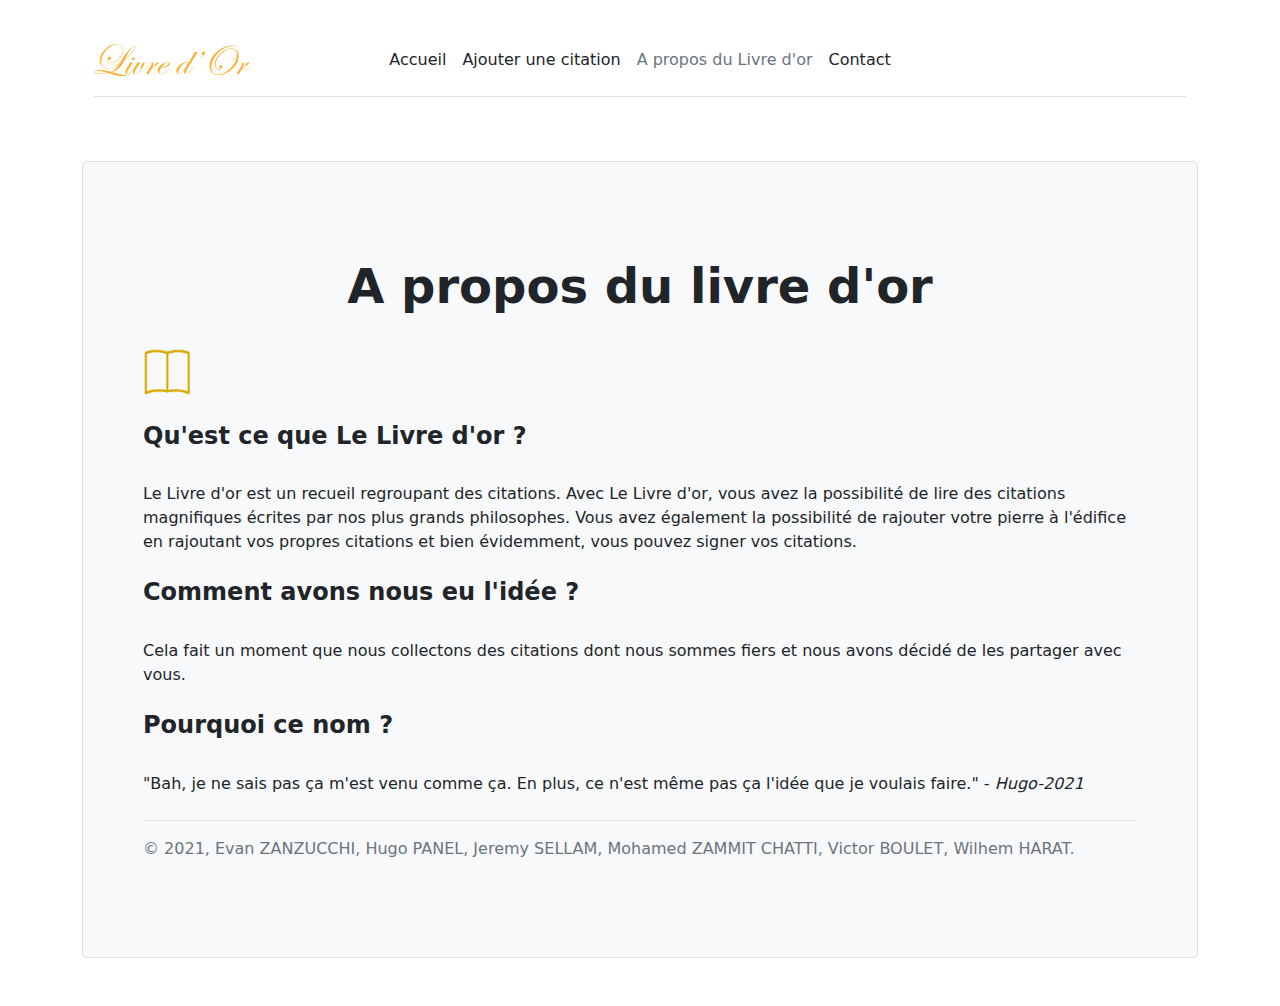
<file: about.html>
<!doctype html>
<html lang="en">
<head>
    <meta charset="utf-8">
    <meta name="viewport" content="width=device-width, initial-scale=1">
    <meta name="author" content="Evan ZANZUCCHI, Hugo PANEL, Jeremy SELLAM, Mohamed ZAMMIT CHATTI, Victor BOULET, Wilhem HARAT">
    <title>Le Livre d'Or - Recueil de citations</title>

    <!-- Bootstrap core CSS -->
    <link href="assets/dist/css/bootstrap.min.css" rel="stylesheet">
    <!-- Custom CSS -->
    <link rel="stylesheet" href="global.css">

    <style>
        .bd-placeholder-img {
            font-size: 1.125rem;
            text-anchor: middle;
            -webkit-user-select: none;
            -moz-user-select: none;
            user-select: none;
        }

        @media (min-width: 768px) {
            .bd-placeholder-img-lg {
                font-size: 3.5rem;
            }
        }
    </style>


</head>
<body>
<svg xmlns="http://www.w3.org/2000/svg" style="display: none;">
    <symbol id="bootstrap" viewBox="0 0 118 94">
        <title>Bootstrap</title>
        <path fill-rule="evenodd" clip-rule="evenodd" d="M24.509 0c-6.733 0-11.715 5.893-11.492 12.284.214 6.14-.064 14.092-2.066 20.577C8.943 39.365 5.547 43.485 0 44.014v5.972c5.547.529 8.943 4.649 10.951 11.153 2.002 6.485 2.28 14.437 2.066 20.577C12.794 88.106 17.776 94 24.51 94H93.5c6.733 0 11.714-5.893 11.491-12.284-.214-6.14.064-14.092 2.066-20.577 2.009-6.504 5.396-10.624 10.943-11.153v-5.972c-5.547-.529-8.934-4.649-10.943-11.153-2.002-6.484-2.28-14.437-2.066-20.577C105.214 5.894 100.233 0 93.5 0H24.508zM80 57.863C80 66.663 73.436 72 62.543 72H44a2 2 0 01-2-2V24a2 2 0 012-2h18.437c9.083 0 15.044 4.92 15.044 12.474 0 5.302-4.01 10.049-9.119 10.88v.277C75.317 46.394 80 51.21 80 57.863zM60.521 28.34H49.948v14.934h8.905c6.884 0 10.68-2.772 10.68-7.727 0-4.643-3.264-7.207-9.012-7.207zM49.948 49.2v16.458H60.91c7.167 0 10.964-2.876 10.964-8.281 0-5.406-3.903-8.178-11.425-8.178H49.948z"></path>
    </symbol>
</svg>

<main>
    <div class="container py-4">
        <header class="pb-3 mb-4">
            <div class="container">
                <header class="d-flex flex-wrap align-items-center justify-content-center justify-content-md-between py-3 mb-4 border-bottom">
                    <a href="/" class="d-flex align-items-center col-md-3 mb-2 mb-md-0 text-dark text-decoration-none">
<!--                        <svg class="bi me-2" width="40" height="32" role="img" aria-label="Bootstrap"><use xlink:href="#bootstrap"/></svg>-->
                        <img src="assets/brand/livredor-logo-gold.svg" alt="" style="max-height: 32px;">
                    </a>

                    <ul class="nav col-12 col-md-auto mb-2 justify-content-center mb-md-0">
                        <li><a href= "index.php" class="nav-link px-2 link-dark">Accueil</a></li>
                        <li><a href="add.php" class="nav-link px-2 link-dark">Ajouter une citation</a></li>
                        <li><a href="about.html" class="nav-link px-2 link-secondary">A propos du Livre d'or</a></li>
                        <li><a href="contact.html" class="nav-link px-2 link-dark">Contact</a></li>
                    </ul>

                    <div class="col-md-3 text-end">
<!--                        <button type="button" class="btn btn-outline-primary me-2">Login</button>-->
<!--                        <button type="button" class="btn btn-primary">Sign-up</button>-->
                    </div>
                </header>
            </div>
        </header>

        <div class="p-5 mb-4 bg-light border rounded-3">
            <div class="container-fluid py-5">

                <h1 class="display-5 fw-bold"><CENTER>A propos du livre d'or</h1>
                <br><img src="Livre d'or.png" width="50" height="50"<BLOCKOUT><br><br><h4><strong>Qu'est ce que Le Livre d'or ?</strong></h4>
                    <br>Le Livre d'or est un recueil regroupant des citations. Avec Le Livre d'or, vous avez la possibilité de lire des citations magnifiques écrites par nos plus grands philosophes. Vous avez également la possibilité de rajouter votre pierre à l'édifice en rajoutant vos propres citations et bien évidemment, vous pouvez signer vos citations.
                    <br><br><h4><strong> Comment avons nous eu l'idée ?</strong></h4>
                    <br>Cela fait un moment que nous collectons des citations dont nous sommes fiers et nous avons décidé de les partager avec vous.
                    <br><br><h4><strong> Pourquoi ce nom ?</strong></h4>
                    <br>"Bah, je ne sais pas ça m'est venu comme ça. En plus, ce n'est même pas ça l'idée que je voulais faire." - <i>Hugo-2021</i>
                    
<!--                <p class="col-md-8 fs-4">Bienvenue sur le site du Livre d'Or ! Parcourez une réel <i>mine d'or</i> de citations toutes plus inspirantes les unes que les autres ! Surprise ! Vous pouvez même ajouter vos propres citations à la base de données !</p>
                <button class="btn btn-primary btn-lg" type="button">Ajouter une citation</button>
            </div>
        </div>

        <div class="card card-quote">
            <div class="card-header">
                La citation du jour
            </div>
            <div class="card-body">
                <blockquote class="blockquote mb-0">
                    <p>L'or c'est précieux.</p>
                    <footer class="blockquote-footer">Wilhem, 2021</footer>
                </blockquote>
            </div>
        </div>-->

<!--        <div class="row align-items-md-stretch">-->
<!--            <div class="col-md-6">-->
<!--                <div class="h-100 p-5 text-white bg-dark rounded-3">-->
<!--                    <h2>Change the background</h2>-->
<!--                    <p>Swap the background-color utility and add a `.text-*` color utility to mix up the jumbotron look. Then, mix and match with additional component themes and more.</p>-->
<!--                    <button class="btn btn-outline-light" type="button">Example button</button>-->
<!--                </div>-->
<!--            </div>-->
<!--            <div class="col-md-6">-->
<!--                <div class="h-100 p-5 bg-light border rounded-3">-->
<!--                    <h2>Add borders</h2>-->
<!--                    <p>Or, keep it light and add a border for some added definition to the boundaries of your content. Be sure to look under the hood at the source HTML here as we've adjusted the alignment and sizing of both column's content for equal-height.</p>-->
<!--                    <button class="btn btn-outline-secondary" type="button">Example button</button>-->
<!--                </div>-->
<!--            </div>-->
<!--        </div>-->

        <footer class="pt-3 mt-4 text-muted border-top">
            &copy; 2021, Evan ZANZUCCHI, Hugo PANEL, Jeremy SELLAM, Mohamed ZAMMIT CHATTI, Victor BOULET, Wilhem HARAT.
        </footer>
    </div>
</main>



</body>
</html>
</file>
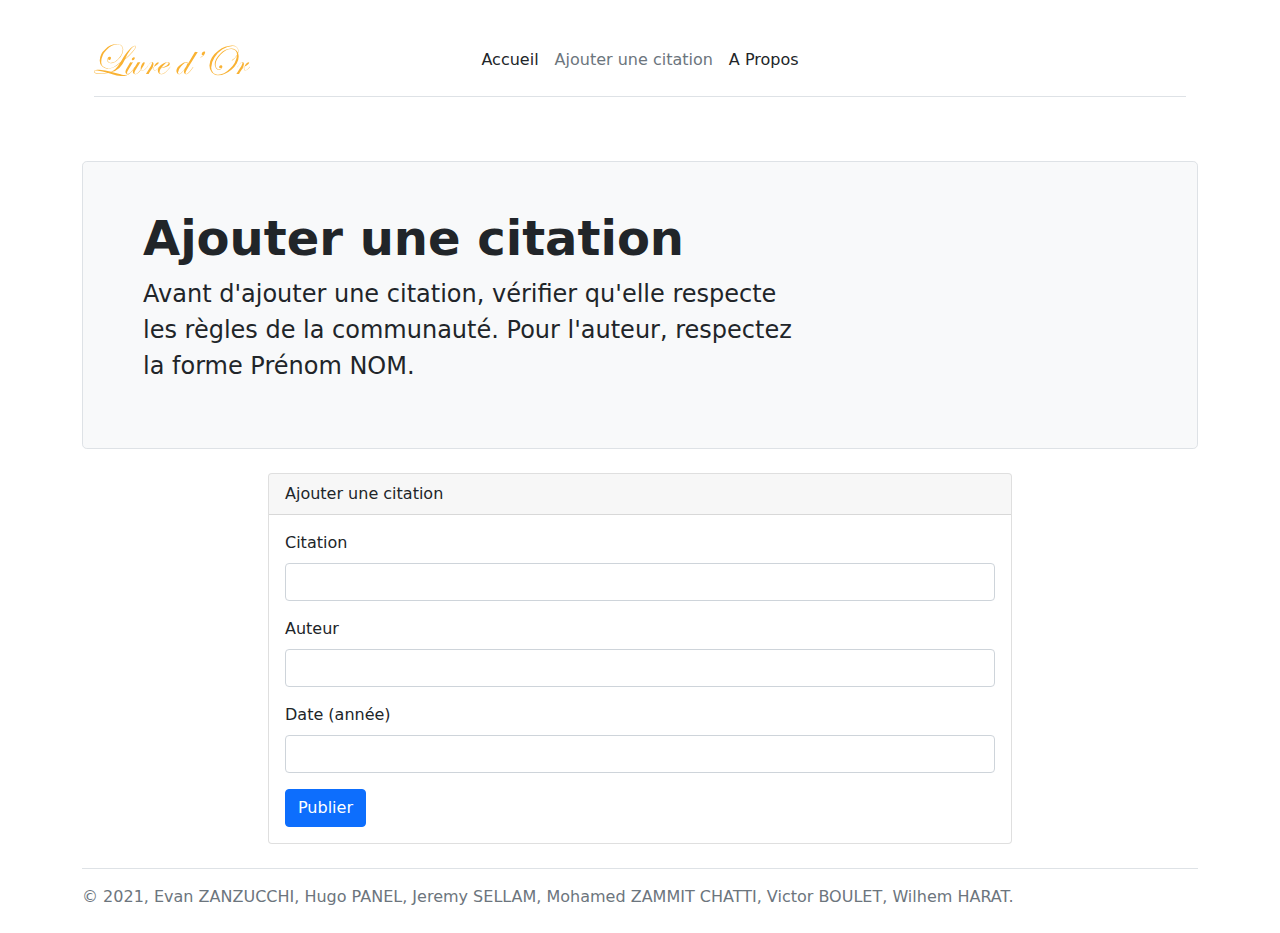
<file: add.html>
<!doctype html>
<html lang="en">
<head>
    <meta charset="utf-8">
    <meta name="viewport" content="width=device-width, initial-scale=1">
    <meta name="author" content="Evan ZANZUCCHI, Hugo PANEL, Jeremy SELLAM, Mohamed ZAMMIT CHATTI, Victor BOULET, Wilhem HARAT">
    <title>Le Livre d'Or - Recueil de citations</title>

    <!-- Bootstrap core CSS -->
    <link href="assets/dist/css/bootstrap.min.css" rel="stylesheet">
    <!-- Custom CSS -->
    <link rel="stylesheet" href="global.css">

    <style>
        .bd-placeholder-img {
            font-size: 1.125rem;
            text-anchor: middle;
            -webkit-user-select: none;
            -moz-user-select: none;
            user-select: none;
        }

        @media (min-width: 768px) {
            .bd-placeholder-img-lg {
                font-size: 3.5rem;
            }
        }
    </style>


</head>
<body>

<main>
    <div class="container py-4">
        <header class="pb-3 mb-4">
            <div class="container">
                <header class="d-flex flex-wrap align-items-center justify-content-center justify-content-md-between py-3 mb-4 border-bottom">
                    <a href="/" class="d-flex align-items-center col-md-3 mb-2 mb-md-0 text-dark text-decoration-none">
<!--                        <svg class="bi me-2" width="40" height="32" role="img" aria-label="Bootstrap"><use xlink:href="#bootstrap"/></svg>-->
                        <img src="assets/brand/livredor-logo-gold.svg" alt="" style="max-height: 32px;">
                    </a>

                    <ul class="nav col-12 col-md-auto mb-2 justify-content-center mb-md-0">
                        <li><a href="index.html" class="nav-link px-2 link-dark">Accueil</a></li>
                        <li><a href="#" class="nav-link px-2 link-secondary">Ajouter une citation</a></li>
                        <li><a href="about.html" class="nav-link px-2 link-dark">A Propos</a></li>
                    </ul>

                    <div class="col-md-3 text-end">
<!--                        <button type="button" class="btn btn-outline-primary me-2">Login</button>-->
<!--                        <button type="button" class="btn btn-primary">Sign-up</button>-->
                    </div>
                </header>
            </div>
        </header>

        <div class="p-5 mb-4 bg-light border rounded-3">
            <div class="container-fluid">
                <h1 class="display-5 fw-bold">Ajouter une citation</h1>
                <p class="col-md-8 fs-4">Avant d'ajouter une citation, vérifier qu'elle respecte les règles de la communauté. Pour l'auteur, respectez la forme Prénom NOM.</p>
            </div>
        </div>

        <div class="card col-lg-8" style="margin: auto;">
            <div class="card-header">
                Ajouter une citation
            </div>
            <div class="card-body">
                <form>
                    <div class="mb-3">
                        <label for="inputQuote" class="form-label">Citation</label>
                        <input type="text" class="form-control" id="inputQuote">
                    </div>
                    <div class="mb-3">
                        <label for="inputAuthor" class="form-label">Auteur</label>
                        <input type="text" class="form-control" id="inputAuthor">
                    </div>
                    <div class="mb-3">
                        <label for="inputYear" class="form-label">Date (année)</label>
                        <input type="number" class="form-control" id="inputYear">
                    </div>
                    <button type="submit" class="btn btn-primary">Publier</button>
                </form>
            </div>
        </div>

        <footer class="pt-3 mt-4 text-muted border-top">
            &copy; 2021, Evan ZANZUCCHI, Hugo PANEL, Jeremy SELLAM, Mohamed ZAMMIT CHATTI, Victor BOULET, Wilhem HARAT.
        </footer>
    </div>
</main>
</body>
</html>
</file>
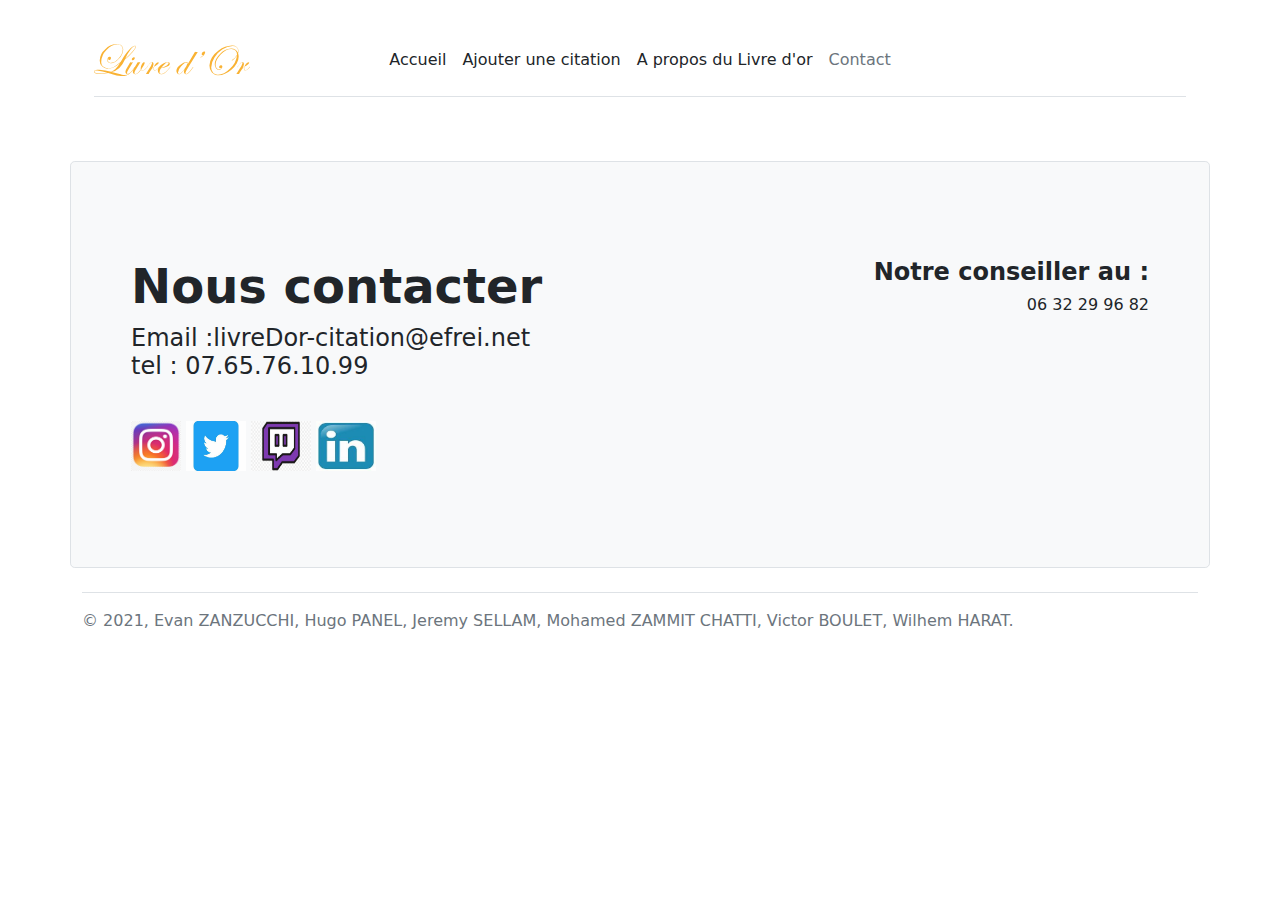
<file: contact.html>
<!doctype html>
<html lang="en">
<head>
    <meta charset="utf-8">
    <meta name="viewport" content="width=device-width, initial-scale=1">
    <meta name="author" content="Evan ZANZUCCHI, Hugo PANEL, Jeremy SELLAM, Mohamed ZAMMIT CHATTI, Victor BOULET, Wilhem HARAT">
    <title>Le Livre d'Or - Recueil de citations</title>

    <!-- Bootstrap core CSS -->
    <link href="assets/dist/css/bootstrap.min.css" rel="stylesheet">
    <!-- Custom CSS -->
    <link rel="stylesheet" href="global.css">

    <style>
        .bd-placeholder-img {
            font-size: 1.125rem;
            text-anchor: middle;
            -webkit-user-select: none;
            -moz-user-select: none;
            user-select: none;
        }

        @media (min-width: 768px) {
            .bd-placeholder-img-lg {
                font-size: 3.5rem;
            }
        }
    </style>


</head>
<body>
<svg xmlns="http://www.w3.org/2000/svg" style="display: none;">
    <symbol id="bootstrap" viewBox="0 0 118 94">
        <title>Bootstrap</title>
        <path fill-rule="evenodd" clip-rule="evenodd" d="M24.509 0c-6.733 0-11.715 5.893-11.492 12.284.214 6.14-.064 14.092-2.066 20.577C8.943 39.365 5.547 43.485 0 44.014v5.972c5.547.529 8.943 4.649 10.951 11.153 2.002 6.485 2.28 14.437 2.066 20.577C12.794 88.106 17.776 94 24.51 94H93.5c6.733 0 11.714-5.893 11.491-12.284-.214-6.14.064-14.092 2.066-20.577 2.009-6.504 5.396-10.624 10.943-11.153v-5.972c-5.547-.529-8.934-4.649-10.943-11.153-2.002-6.484-2.28-14.437-2.066-20.577C105.214 5.894 100.233 0 93.5 0H24.508zM80 57.863C80 66.663 73.436 72 62.543 72H44a2 2 0 01-2-2V24a2 2 0 012-2h18.437c9.083 0 15.044 4.92 15.044 12.474 0 5.302-4.01 10.049-9.119 10.88v.277C75.317 46.394 80 51.21 80 57.863zM60.521 28.34H49.948v14.934h8.905c6.884 0 10.68-2.772 10.68-7.727 0-4.643-3.264-7.207-9.012-7.207zM49.948 49.2v16.458H60.91c7.167 0 10.964-2.876 10.964-8.281 0-5.406-3.903-8.178-11.425-8.178H49.948z"></path>
    </symbol>
</svg>

<main>
    <div class="container py-4">
        <header class="pb-3 mb-4">
            <div class="container">
                <header class="d-flex flex-wrap align-items-center justify-content-center justify-content-md-between py-3 mb-4 border-bottom">
                    <a href="/" class="d-flex align-items-center col-md-3 mb-2 mb-md-0 text-dark text-decoration-none">
<!--                        <svg class="bi me-2" width="40" height="32" role="img" aria-label="Bootstrap"><use xlink:href="#bootstrap"/></svg>-->
                        <img src="assets/brand/livredor-logo-gold.svg" alt="" style="max-height: 32px;">
                    </a>

                    <ul class="nav col-12 col-md-auto mb-2 justify-content-center mb-md-0">
                        <li><a href="index.php" class="nav-link px-2 link-dark">Accueil</a></li>
                        <li><a href="add.php" class="nav-link px-2 link-dark">Ajouter une citation</a></li>
                        <li><a href="about.html" class="nav-link px-2 link-dark">A propos du Livre d'or</a></li>
                        <li><a href="contact.html" class="nav-link px-2 link-secondary">Contact</a></li>
                    </ul>

                    <div class="col-md-3 text-end">
<!--                        <button type="button" class="btn btn-outline-primary me-2">Login</button>-->
<!--                        <button type="button" class="btn btn-primary">Sign-up</button>-->
                    </div>
                </header>
            </div>
        </header>

        <div class="p-5 mb-4 bg-light border rounded-3 row">
            <div class="container-fluid py-5 col col-6">
                <h1 class="display-5 fw-bold">Nous contacter</h1>
                <h6><p class="col-md-8 fs-4" style="min-width: 100%;">Email :livreDor-citation@efrei.net
                    <br>tel : 07.65.76.10.99</p></h6>
                    <a><br><img src="instagram.png" width="50" height="50"></a>
                    <a><img src="logo_twitter.jpg" width="60" height="50"></a>
                    <a><img src="twitch-logo.png" width="60" height="50"></a>
                    <a><img src="logo-link.jpg" width="60" height="50"></a>
            </div>

            <div class="container-fluid py-5 col col-6" style="text-align: right;">
                <h4><strong>Notre conseiller au : </strong></h4><h6>06 32 29 96 82</h6>
            </div>
        </div>

        <footer class="pt-3 mt-4 text-muted border-top">
            &copy; 2021, Evan ZANZUCCHI, Hugo PANEL, Jeremy SELLAM, Mohamed ZAMMIT CHATTI, Victor BOULET, Wilhem HARAT.
        </footer>
    </div>
</main>



</body>
</html>
</file>
<file: global.css>
.card-quote {
    text-align: center;
}
</file>
